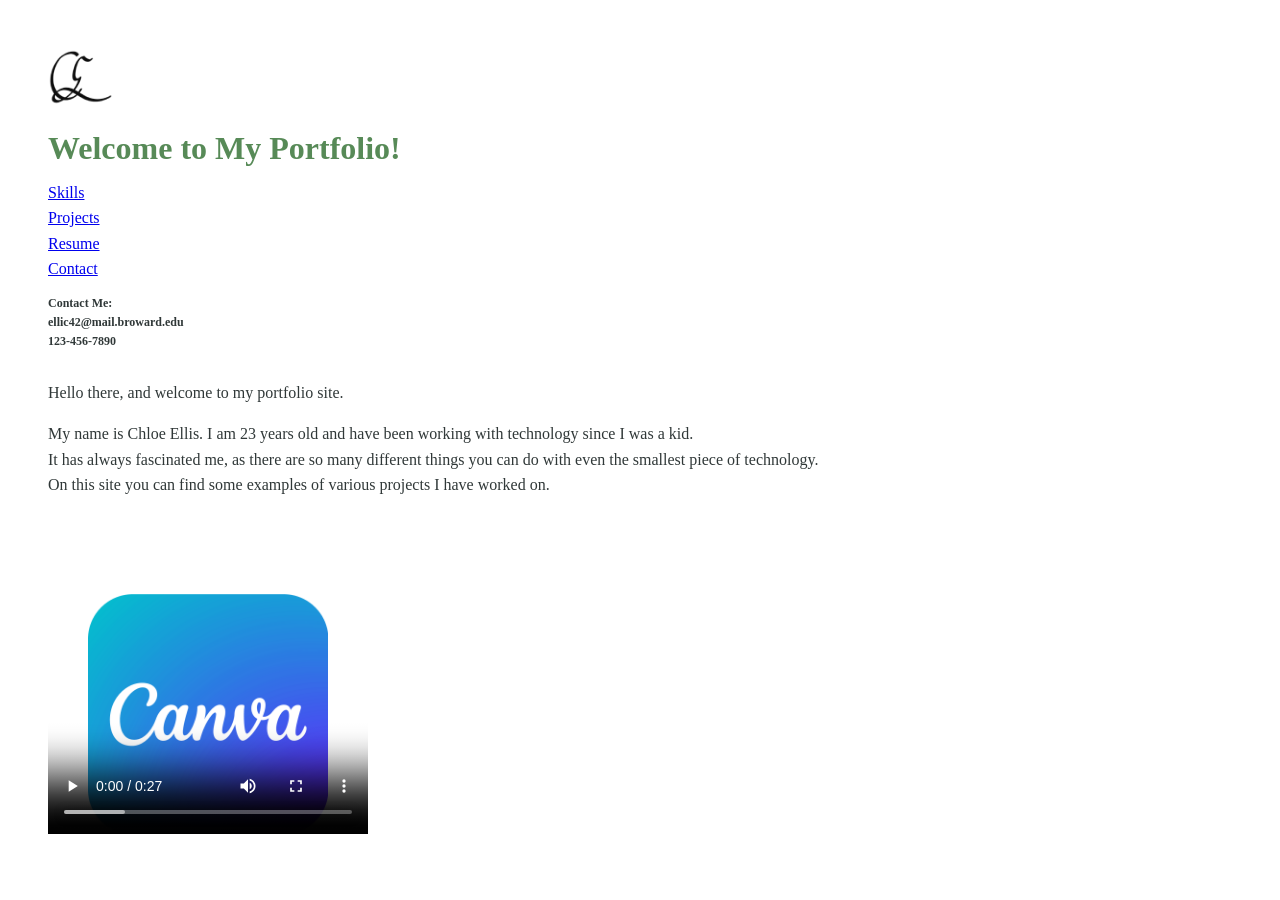
<file: index.html>
<!DOCTYPE html>
<html lang="en">
    <head>
        <meta charset="UTF-8">
        <title>Web Design Portfolio</title>
        <link rel="stylesheet" href="CSS/styles.css">
    </head>
    
    <body>
        <div class="logo">
            <img src="media/images/logo.png" width="65" height="60">
        </div>
        
        <header>Welcome to My Portfolio!</header>
        
    <!--Directory-->
        <nav>
            <a href="skills.html">
                Skills
            </a>
            <br>
            <a href="projects.html">
                Projects
            </a>
            <br>
            <a href="resume.html">
                Resume
            </a>
            <br>
            <a href="contact.html">
                Contact
            </a>
        </nav>
        <main>
            <p>Hello there, and welcome to my portfolio site.</p>
            <p>My name is Chloe Ellis. I am 23 years old and have been working with technology since I was a kid.<br>
                It has always fascinated me, as there are so many different things you can do with even the smallest piece of technology.<br>
                On this site you can find some examples of various projects I have worked on. 
            </p>
        </main>
        <article>
        <!--Media-->
            <video controls width="320" height="240" poster="media/images/canva_logo.png">
                <source src="media/video/canva.mp4" type="video/mp4">
                <source src="media/video/canva.webm" type="video/webm">
                Your browser does not support the video element.
            </video>
        </article>
        <footer>
            <p>Contact Me:<br>ellic42@mail.broward.edu<br>123-456-7890</p>
        </footer>
    </body>
    
</html>
</file>
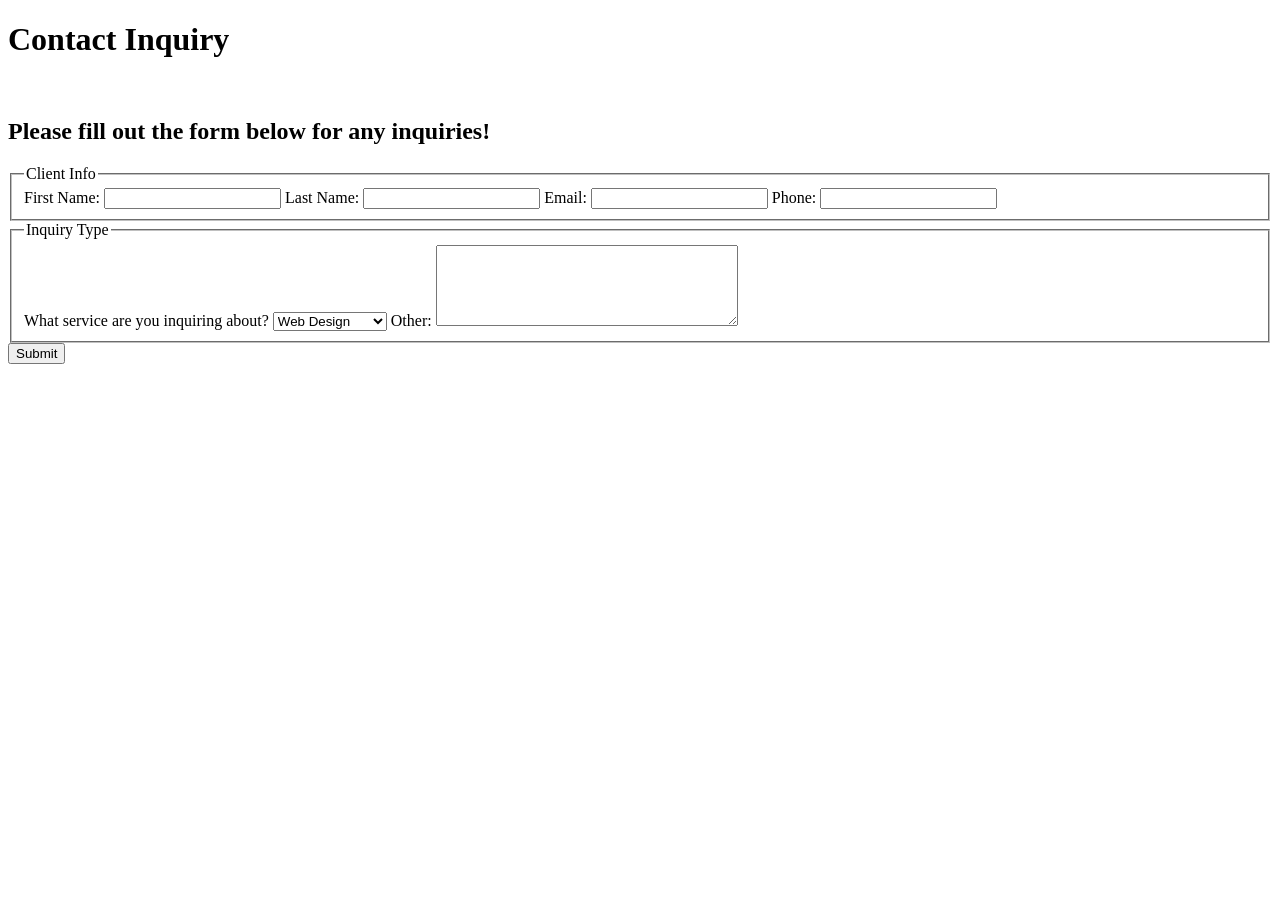
<file: contact.html>
<!DOCTYPE html>
<html lang="en">
	<head>
    	<meta charset="UTF-8">
        <title>Contact Form</title>
    </head>
    <body>
        <h1>Contact Inquiry</h1>
        <br>
    </body>
    <section>
        <div id="form">

            <h2>Please fill out the form below for any inquiries!</h2>
          <!-- Start Form -->
            <form class="form-grid">
                <fieldset>
                    <legend>Client Info</legend>
                    <label for="fName">First Name:</label>
                    <input type="text" name="fName" id="fName" required>

                    <label for="lName">Last Name:</label>
                    <input type="text" name="lName" id="lName" required>
					
					
					<label for ="email">Email:</label>
					<input type="email" name="email" id="email" required>
					

					<label for="phone">Phone:</label>
					<input type="tel" id="phone" name="phone" required>
                </fieldset>

				<fieldset>
					<legend>Inquiry Type</legend>
					<label for="type">What service are you inquiring about?</label>
					<select name="type" id="type">
						<option value="web">Web Design</option>
						<option value="code">Coding</option>
						<option value="graphic">Graphic Design</option>
						<option value="other">Other</option>
					</select>

					<label for="other">Other:</label>
					<textarea id="other" name="other" rows="5" cols="35">
					</textarea>
				</fieldset>
				
				<input type="submit" id="submit" value="Submit" class="btn">
            </form>
    </section>
</html>
</file>
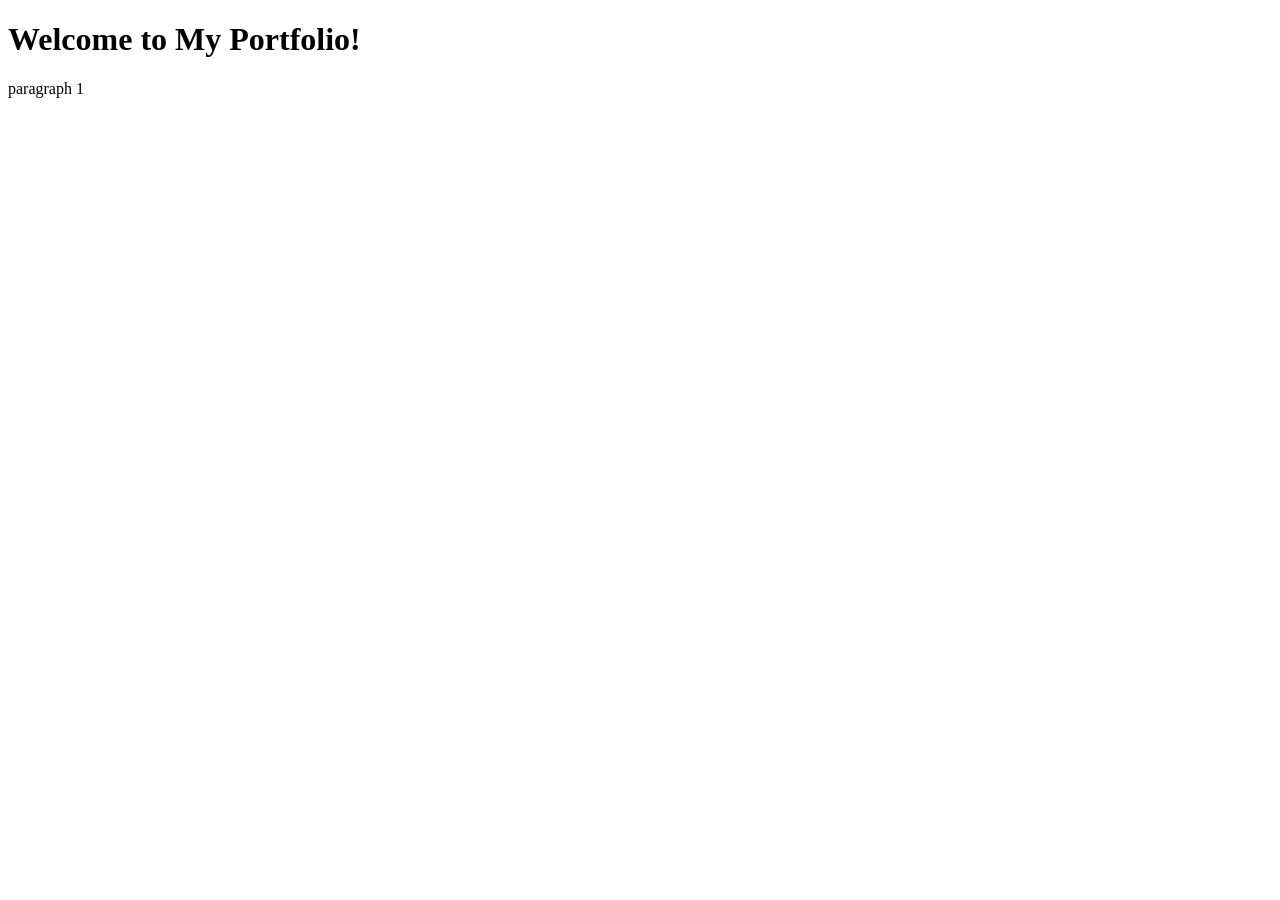
<file: proposal.html>
<!DOCTYPE html>
<!--
Author: Chloe Ellis
-->
<!--
This site is meant to show what I can do as a web designer, showcasing all I have learned throughout the course of this program.
This portfolio is meant to show future employers the variety of work I can do using HTML.
-->
    <html>
        <head>
            <title>Web Design Portfolio</title>
        </head>
        <body>
            <h1>Welcome to My Portfolio!</h1>
            <p>paragraph 1</p>
        </body>
    </html>
</file>
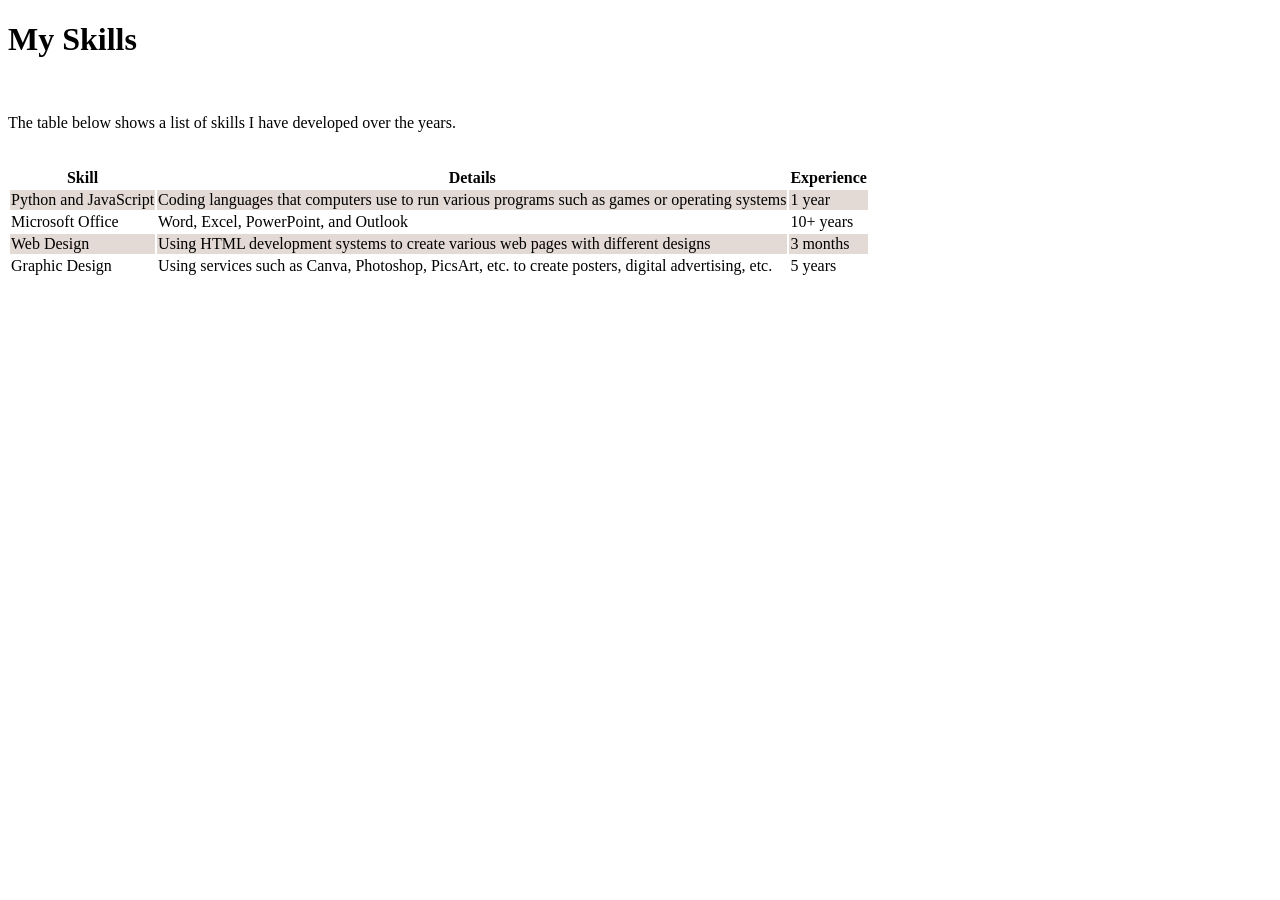
<file: skills.html>
<!DOCTYPE html>
<html lang="en">
    <head>
        <meta charset="UTF-8">
        <title>My Skills</title>
    </head>
    <body>
        <h1>My Skills</h1>
        <br>
        <p> The table below shows a list of skills I have developed over the years.</p>
        <br>
    </body>
  <!---SKills table--->
    <article>
        <table>
        <style>
            tr:nth-child(even) {
                background-color: #E3DAD5;
            }
        </style>
        <!--Table headers-->
            <tr>
                <th>Skill</th>
                <th>Details</th>
                <th>Experience</th>
            </tr>
        <!--Row 1-->
            <tr>
                <td>Python and JavaScript</td>
                <td>Coding languages that computers use to run various programs such as games or operating systems</td>
                <td>1 year</td>
            </tr>
         <!--Row 2-->
            <tr>
                <td>Microsoft Office</td>
                <td>Word, Excel, PowerPoint, and Outlook</td>
                <td>10+ years</td>
            </tr>
         <!--Row 3-->
            <tr>
                <td>Web Design</td>
                <td>Using HTML development systems to create various web pages with different designs</td>
                <td>3 months</td>
            </tr>
        <!--Row 4-->
            <tr>
                <td>Graphic Design</td>
                <td>Using services such as Canva, Photoshop, PicsArt, etc. to create posters, digital advertising, etc.</td>
                <td>5 years</td>
            </tr>
        </table>
    </article>
</html>
</file>
<file: CSS/styles.css>
body, header, nav, folder {
    margin: 0;
    padding: 0;
    border: 0;
}
body {
  display: grid;
  grid-template-columns: 1fr;
  grid-template-rows: auto auto 1fr auto;
  font-family: Cambria, "Times New Roman", Serif;
  font-size: 16px;
  line-height: 1.6;
  color: #303838;
  background-color: #ffffff;
  margin-top: 3em;
  margin-left: 3em;
}
div {
    width: 65px;
    length: 60px;
}
header {
    font-family: Cambria, "Times New Roman", Serif;
    font-weight: bold;
    text-align: left;
    line-height: 2;
    font-size: 32px;
    color: #578A57;
}
article {
    float: right;
    margin: 5em 3em 0 0;
    width: 25%;
}
footer {
    grid-row: 4;
    font-size: 12px;
    font-weight: bold;
}
</file>
